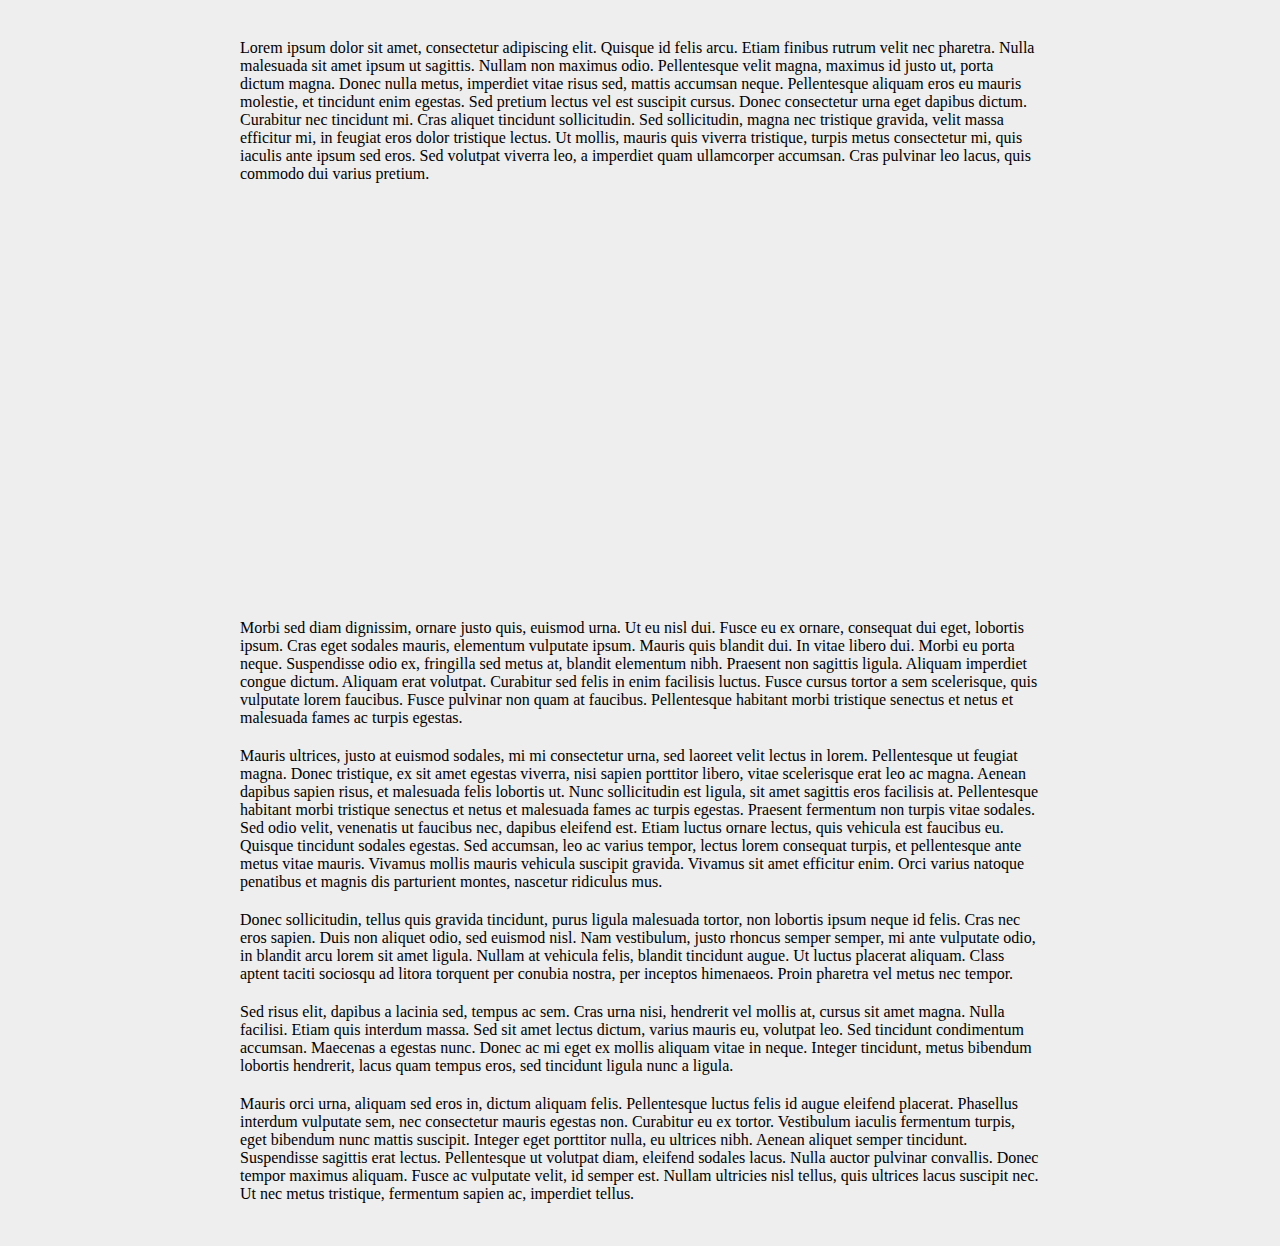
<file: index.html>
<!DOCTYPE html>
<html>
<head>
    <title>Test Page</title>

    <style type="text/css">
    body {
        background: #eee;
    }
    #content {
        padding: 15px;
        max-width: 800px;
        margin: auto;
    }
    p {
        margin-bottom: 20px;
    }
    </style>

</head>
<body>


<div id="content">

    <p>
        Lorem ipsum dolor sit amet, consectetur adipiscing elit. Quisque id felis arcu. Etiam finibus rutrum velit nec
        pharetra. Nulla malesuada sit amet ipsum ut sagittis. Nullam non maximus odio. Pellentesque velit magna, maximus
        id justo ut, porta dictum magna. Donec nulla metus, imperdiet vitae risus sed, mattis accumsan neque.
        Pellentesque aliquam eros eu mauris molestie, et tincidunt enim egestas. Sed pretium lectus vel est suscipit
        cursus. Donec consectetur urna eget dapibus dictum. Curabitur nec tincidunt mi. Cras aliquet tincidunt
        sollicitudin. Sed sollicitudin, magna nec tristique gravida, velit massa efficitur mi, in feugiat eros dolor
        tristique lectus. Ut mollis, mauris quis viverra tristique, turpis metus consectetur mi, quis iaculis ante ipsum
        sed eros. Sed volutpat viverra leo, a imperdiet quam ullamcorper accumsan. Cras pulvinar leo lacus, quis commodo
        dui varius pretium.
    </p>

    <iframe src="/player.html"
            style="display: block; border: 0; width: 500px; height: 400px; margin: auto;"></iframe>

    <p>
        Morbi sed diam dignissim, ornare justo quis, euismod urna. Ut eu nisl dui. Fusce eu ex ornare, consequat dui
        eget, lobortis ipsum. Cras eget sodales mauris, elementum vulputate ipsum. Mauris quis blandit dui. In vitae
        libero dui. Morbi eu porta neque. Suspendisse odio ex, fringilla sed metus at, blandit elementum nibh. Praesent
        non sagittis ligula. Aliquam imperdiet congue dictum. Aliquam erat volutpat. Curabitur sed felis in enim
        facilisis luctus. Fusce cursus tortor a sem scelerisque, quis vulputate lorem faucibus. Fusce pulvinar non quam
        at faucibus. Pellentesque habitant morbi tristique senectus et netus et malesuada fames ac turpis egestas.
    </p>
    <p>
        Mauris ultrices, justo at euismod sodales, mi mi consectetur urna, sed laoreet velit lectus in lorem.
        Pellentesque ut feugiat magna. Donec tristique, ex sit amet egestas viverra, nisi sapien porttitor libero, vitae
        scelerisque erat leo ac magna. Aenean dapibus sapien risus, et malesuada felis lobortis ut. Nunc sollicitudin
        est ligula, sit amet sagittis eros facilisis at. Pellentesque habitant morbi tristique senectus et netus et
        malesuada fames ac turpis egestas. Praesent fermentum non turpis vitae sodales. Sed odio velit, venenatis ut
        faucibus nec, dapibus eleifend est. Etiam luctus ornare lectus, quis vehicula est faucibus eu. Quisque tincidunt
        sodales egestas. Sed accumsan, leo ac varius tempor, lectus lorem consequat turpis, et pellentesque ante metus
        vitae mauris. Vivamus mollis mauris vehicula suscipit gravida. Vivamus sit amet efficitur enim. Orci varius
        natoque penatibus et magnis dis parturient montes, nascetur ridiculus mus.
    </p>
    <p>
        Donec sollicitudin, tellus quis gravida tincidunt, purus ligula malesuada tortor, non lobortis ipsum neque id
        felis. Cras nec eros sapien. Duis non aliquet odio, sed euismod nisl. Nam vestibulum, justo rhoncus semper
        semper, mi ante vulputate odio, in blandit arcu lorem sit amet ligula. Nullam at vehicula felis, blandit
        tincidunt augue. Ut luctus placerat aliquam. Class aptent taciti sociosqu ad litora torquent per conubia nostra,
        per inceptos himenaeos. Proin pharetra vel metus nec tempor.
    </p>
    <p>
        Sed risus elit, dapibus a lacinia sed, tempus ac sem. Cras urna nisi, hendrerit vel mollis at, cursus sit amet
        magna. Nulla facilisi. Etiam quis interdum massa. Sed sit amet lectus dictum, varius mauris eu, volutpat leo.
        Sed tincidunt condimentum accumsan. Maecenas a egestas nunc. Donec ac mi eget ex mollis aliquam vitae in neque.
        Integer tincidunt, metus bibendum lobortis hendrerit, lacus quam tempus eros, sed tincidunt ligula nunc a
        ligula.
    </p>

    <p>
        Mauris orci urna, aliquam sed eros in, dictum aliquam felis. Pellentesque luctus felis id augue eleifend
        placerat. Phasellus interdum vulputate sem, nec consectetur mauris egestas non. Curabitur eu ex tortor.
        Vestibulum iaculis fermentum turpis, eget bibendum nunc mattis suscipit. Integer eget porttitor nulla, eu
        ultrices nibh. Aenean aliquet semper tincidunt. Suspendisse sagittis erat lectus. Pellentesque ut volutpat diam,
        eleifend sodales lacus. Nulla auctor pulvinar convallis. Donec tempor maximus aliquam. Fusce ac vulputate velit,
        id semper est. Nullam ultricies nisl tellus, quis ultrices lacus suscipit nec. Ut nec metus tristique, fermentum
        sapien ac, imperdiet tellus.
    </p>


</div>

</body>
</html>
</file>
